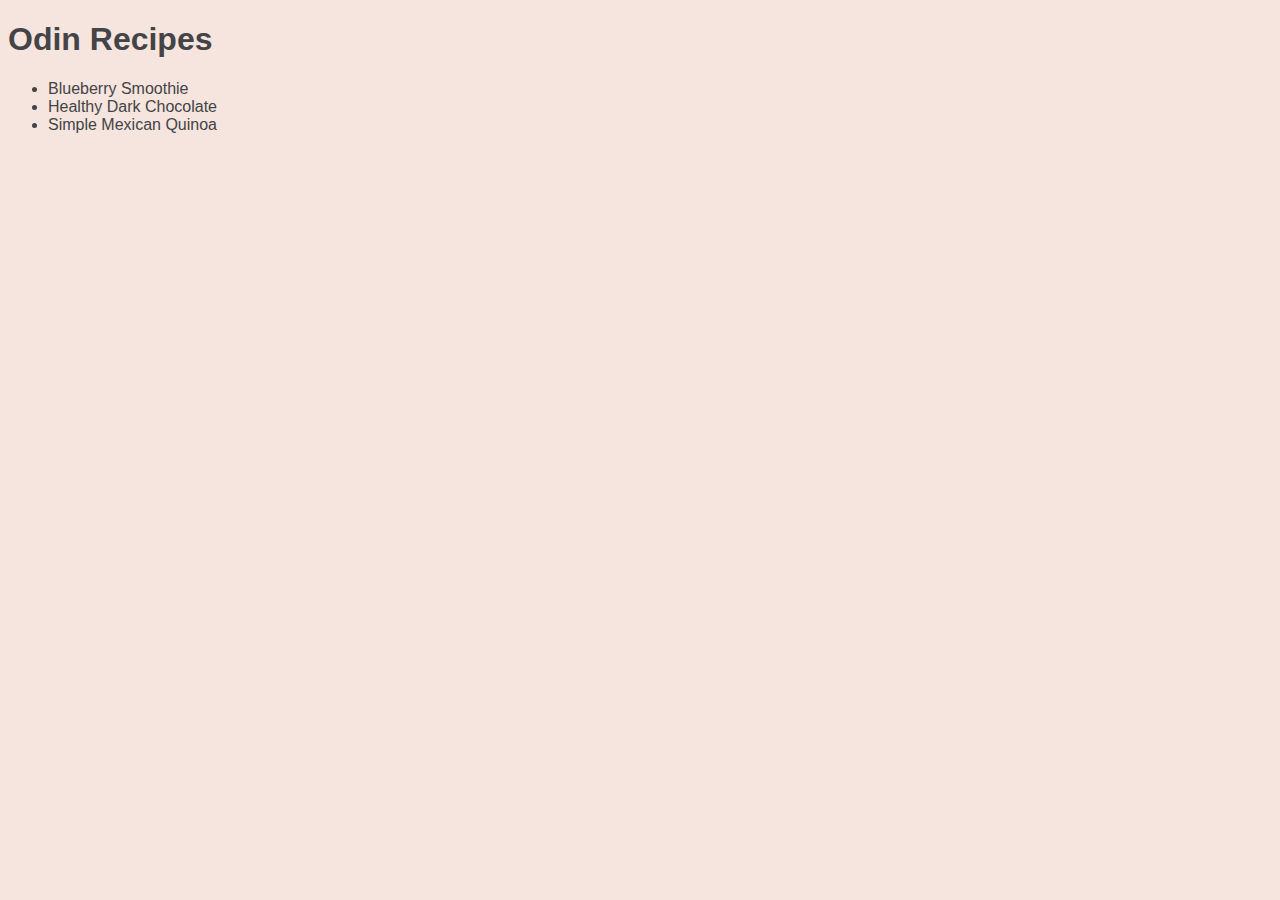
<file: index.html>
<!DOCTYPE html>
<html lang="en">

<head>
    <meta charset="UTF-8">
    <meta name="viewport" content="width=device-width, initial-scale=1.0">
    <link rel="stylesheet" href="styles.css">
    <title>Odin Recipes</title>
</head>

<body>
    <main>
        <h1>Odin Recipes</h1>
        <ul>
            <li><a href="recipes/blueberry-smoothie.html">Blueberry Smoothie</a></li>
            <li><a href="recipes/healthy-dark-chocolate.html">Healthy Dark Chocolate</a></li>
            <li><a href="recipes/one-pan-mexican-quinoa.html">Simple Mexican Quinoa</a></li>
        </ul>
    </main>
</body>

</html>
</file>
<file: styles.css>
body {
    font-family: 'Verdana', 'Geneva', 'Tahoma', sans-serif;
    background-color: #f5e5de;
    color: #444346;
}

main {}

a {
    text-decoration: none;
    color: inherit;
}
</file>
